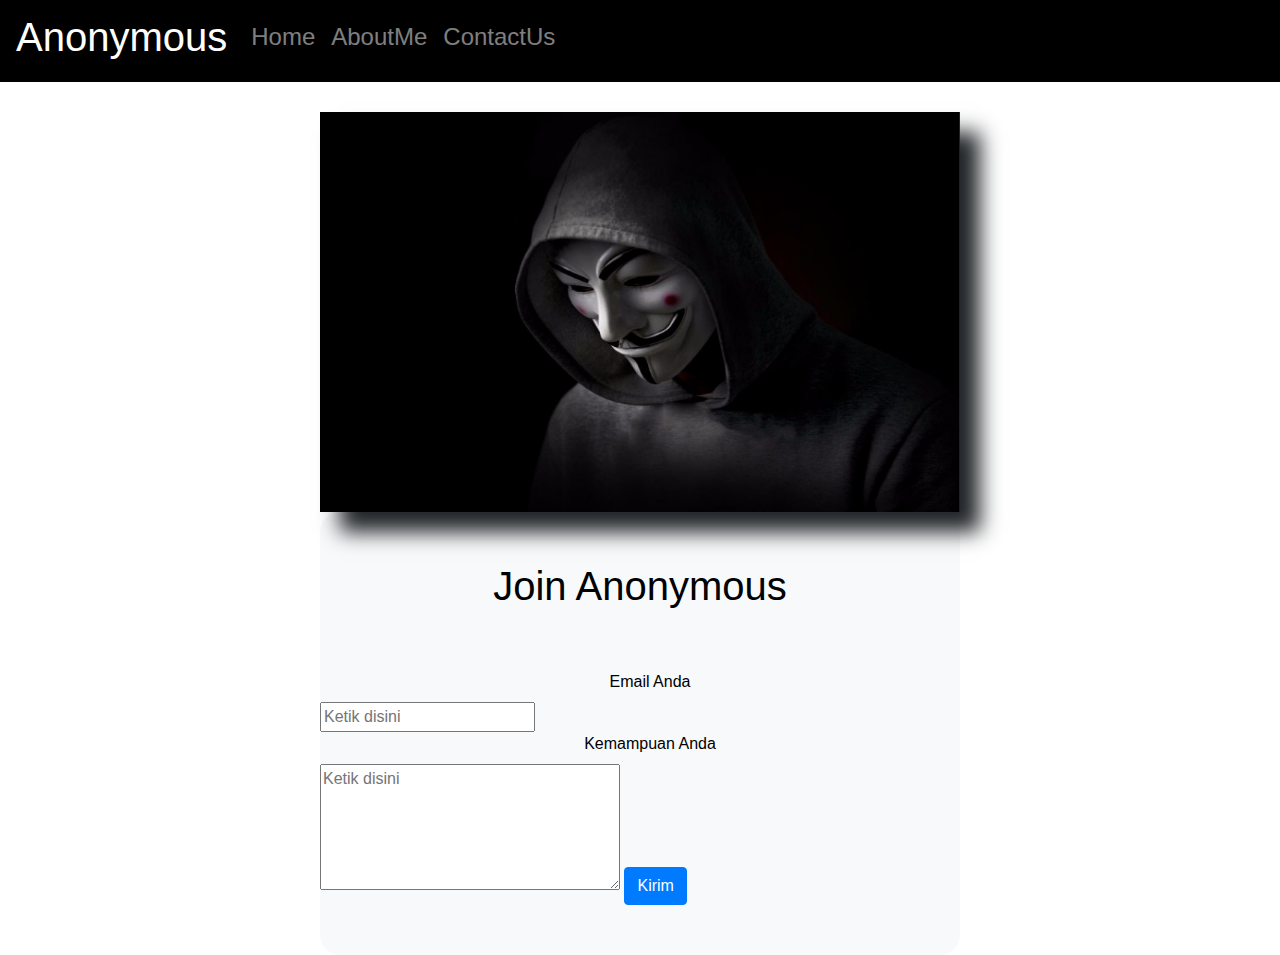
<file: index.html>
<!DOCTYPE html>
<html lang="en">
<head>
        <link rel="stylesheet" href="https://stackpath.bootstrapcdn.com/bootstrap/4.3.1/css/bootstrap.min.css" integrity="sha384-ggOyR0iXCbMQv3Xipma34MD+dH/1fQ784/j6cY/iJTQUOhcWr7x9JvoRxT2MZw1T" crossorigin="anonymous">
        <link rel="stylesheet" href="style.css">
    <meta charset="UTF-8">
    <meta name="viewport" content="width=device-width, initial-scale=1.0">
    <meta http-equiv="X-UA-Compatible" content="ie=edge">
    <title>Last Project</title>
</head>
<body>
        <nav class="navbar navbar-expand-lg navbar-dark">
                <a class="navbar-brand" href="index.html"><h1>Anonymous</h1></a>
                <button class="navbar-toggler" type="button" data-toggle="collapse" data-target="#navbarSupportedContent" aria-controls="navbarSupportedContent" aria-expanded="false" aria-label="Toggle navigation">
                  <span class="navbar-toggler-icon"></span>
                </button>
              
                <div class="collapse navbar-collapse" id="navbarSupportedContent">
                  <ul class="navbar-nav mr-auto">
                    <li class="nav-item">
                      <a class="nav-link" href="index.html"><h4 class="hover">Home</h4></a>
                    </li>
                    <li class="nav-item">
                      <a class="nav-link" href="aboutme.html"><h4 class="hover">AboutMe</h4></a>
                    </li>
                    <li class="nav-item">
                      <a class="nav-link" href="Contact.html"><h4 class="hover">ContactUs</h4></a>
                    </li>
                      </div>
                    </li>
                  </ul>
                  
                </div>
              </nav>
              
              <div id="carouselExampleSlidesOnly" class="carousel slide" data-ride="carousel">
                <div class="carousel-inner">
                  <div class="carousel-item active">
                      <img src="anonymous1.jpg" class="one d-block w-100 1" alt="...">
                  </div>
                  <div class="carousel-item">
                    <img src="anonymous2.jpg" class="two d-block w-100 2" alt="...">
                  </div>
                  <div class="carousel-item">
                    <img src="anonymous.jpg" class="three d-block w-100 3" alt="...">
                  </div>
                </div>
              </div>

                 
               

                        <div class="container email-container bg-light">
                            <div class="row">
                                <div class="col-sm col-email">
                                        <h1 class="text-center">Join Anonymous</h1>
                                       
                  <form class="forms"action="https://formspree.io/ketut.089646583902@email.tld" method="POST">
                    
                                            <label for="email"> Email Anda</label>
                                            <input type="email" name="email" id="email" required autocomplete="off" placeholder="Ketik disini">
                                            <label for="message">Kemampuan Anda</label>
                                            <textarea name="message" placeholder="Ketik disini"id="message" cols="30" rows="5"></textarea>
                                            <button type="submit" class="btn btn-primary" data-toggle="modal" data-target="#exampleModal" name="submit" id="submit">
                                                    Kirim
                                                  </button>
                                        </form>
                                </div>
                            </div>
                    
                        </div>
                            
                    
                    
                    
                            
                    
                          
                    
                          
              
                          <div class="modal fade" id="exampleModal" tabindex="-1" role="dialog" aria-labelledby="exampleModalLabel" aria-hidden="true">
                            <div class="modal-dialog" role="document">
                              <div class="modal-content">
                                <div class="modal-header">
                                  <h5 class="modal-title" id="exampleModalLabel">Modal title</h5>
                                  <button type="button" class="close" data-dismiss="modal" aria-label="Close">
                                    <span aria-hidden="true">&times;</span>
                                  </button>
                                </div>
                                <div class="modal-body">
                                  <p>Pesan Terkirim</p>
                                </div>
                                <div class="modal-footer">
                                  <button type="button" class="btn btn-secondary" data-dismiss="modal">Ok</button>
                    
                                </div>
                              </div>
                            </div>
                          </div>
  
                 
        <script src="https://code.jquery.com/jquery-3.3.1.slim.min.js" integrity="sha384-q8i/X+965DzO0rT7abK41JStQIAqVgRVzpbzo5smXKp4YfRvH+8abtTE1Pi6jizo" crossorigin="anonymous"></script>
        <script src="https://cdnjs.cloudflare.com/ajax/libs/popper.js/1.14.7/umd/popper.min.js" integrity="sha384-UO2eT0CpHqdSJQ6hJty5KVphtPhzWj9WO1clHTMGa3JDZwrnQq4sF86dIHNDz0W1" crossorigin="anonymous"></script>
        <script src="https://stackpath.bootstrapcdn.com/bootstrap/4.3.1/js/bootstrap.min.js" integrity="sha384-JjSmVgyd0p3pXB1rRibZUAYoIIy6OrQ6VrjIEaFf/nJGzIxFDsf4x0xIM+B07jRM" crossorigin="anonymous"></script>
</body>
</html>
</file>
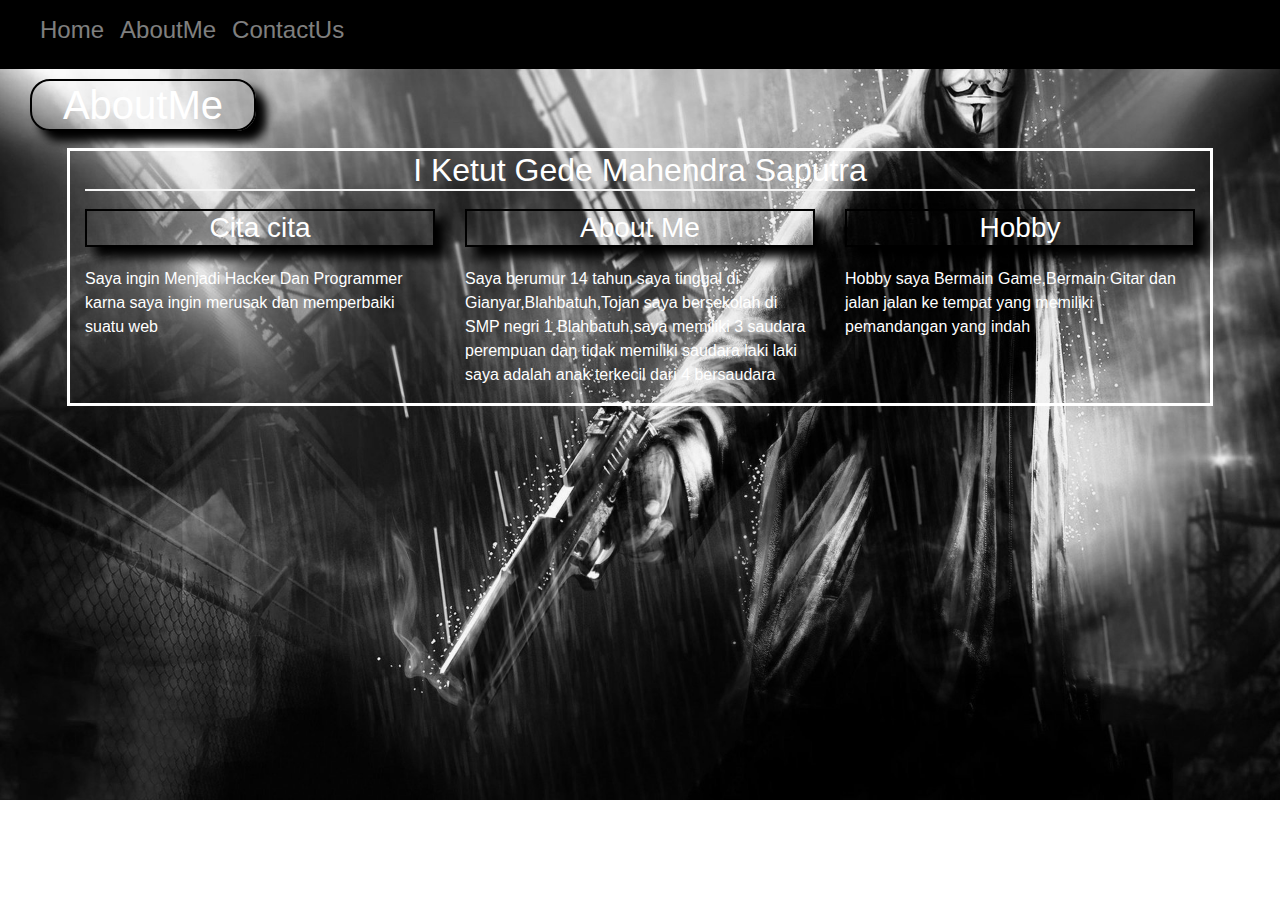
<file: aboutme.html>
<!DOCTYPE html>
<html lang="en">
<head>
        <link rel="stylesheet" href="https://stackpath.bootstrapcdn.com/bootstrap/4.3.1/css/bootstrap.min.css" integrity="sha384-ggOyR0iXCbMQv3Xipma34MD+dH/1fQ784/j6cY/iJTQUOhcWr7x9JvoRxT2MZw1T" crossorigin="anonymous">
        <link rel="stylesheet" href="aboutme.css">
   
    <meta charset="UTF-8">
    <meta name="viewport" content="width=device-width, initial-scale=1.0">
    <meta http-equiv="X-UA-Compatible" content="ie=edge">
    <title>Last Project</title>
</head>
<body>
        <nav class="navbar navbar-expand-lg navbar-dark">
                <a class="navbar-brand" href="index.html"><h1></h1></a>
                <button class="navbar-toggler" type="button" data-toggle="collapse" data-target="#navbarSupportedContent" aria-controls="navbarSupportedContent" aria-expanded="false" aria-label="Toggle navigation">
                </button>
              
                <div class="collapse navbar-collapse" id="navbarSupportedContent">
                  <ul class="navbar-nav mr-auto">
                    <li class="nav-item">
                      <a class="nav-link" href="index.html"><h4 class="hover">Home</h4></a>
                    </li>
                    <li class="nav-item">
                      <a class="nav-link" href="aboutme.html"><h4 class="hover">AboutMe</h4></a>
                    </li>
                    <li class="nav-item">
                      <a class="nav-link" href="Contact.html"><h4 class="hover">ContactUs</h4></a>
                    </li>
                      </div>
                    </li>
                  </ul>
                  
                  </form>
                </div>
              </nav>
              
              <h1 class="biodata">AboutMe</h1>
              <div class="container">
                <div class="row">
                    <div class="col-sm">
                        <h2>I Ketut Gede Mahendra Saputra</h2>            
                    </div>
                </div>
            <div class="row">
                <div class="col-sm">
                    <h3>Cita cita</h3>      
            <p> Saya ingin Menjadi Hacker Dan Programmer karna saya ingin merusak dan memperbaiki suatu web</p>
                </div>
                <div class="col-sm">
                     <h3>About Me</h3>
                    <p> Saya berumur 14 tahun saya tinggal di Gianyar,Blahbatuh,Tojan saya bersekolah di SMP negri 1 Blahbatuh,saya memiliki 3 saudara perempuan dan tidak memiliki saudara laki laki saya adalah anak terkecil dari 4 bersaudara</p>
                 </div>
                 <div class="col-sm">
                      <h3>Hobby</h3>
                      <p>Hobby saya Bermain Game,Bermain Gitar dan jalan jalan ke tempat yang memiliki pemandangan yang indah</p>
                 </div>
           
                 </div>
             

             

        <script src="https://code.jquery.com/jquery-3.3.1.slim.min.js" integrity="sha384-q8i/X+965DzO0rT7abK41JStQIAqVgRVzpbzo5smXKp4YfRvH+8abtTE1Pi6jizo" crossorigin="anonymous"></script>
        <script src="https://cdnjs.cloudflare.com/ajax/libs/popper.js/1.14.7/umd/popper.min.js" integrity="sha384-UO2eT0CpHqdSJQ6hJty5KVphtPhzWj9WO1clHTMGa3JDZwrnQq4sF86dIHNDz0W1" crossorigin="anonymous"></script>
        <script src="https://stackpath.bootstrapcdn.com/bootstrap/4.3.1/js/bootstrap.min.js" integrity="sha384-JjSmVgyd0p3pXB1rRibZUAYoIIy6OrQ6VrjIEaFf/nJGzIxFDsf4x0xIM+B07jRM" crossorigin="anonymous"></script>
</body>
</html>
</file>
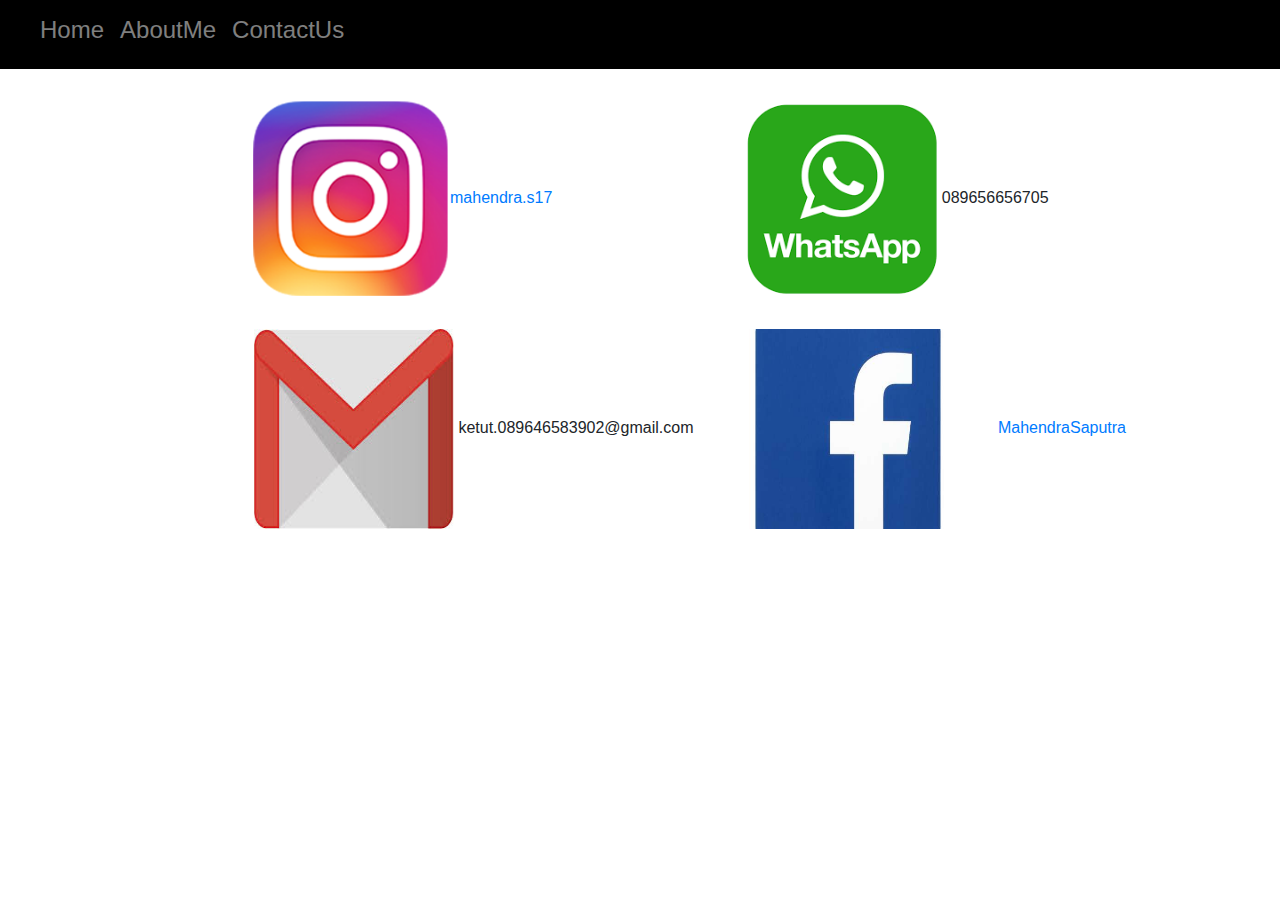
<file: Contact.html>
<!DOCTYPE html>
<html lang="en">
<head>
        <link rel="stylesheet" href="https://stackpath.bootstrapcdn.com/bootstrap/4.3.1/css/bootstrap.min.css" integrity="sha384-ggOyR0iXCbMQv3Xipma34MD+dH/1fQ784/j6cY/iJTQUOhcWr7x9JvoRxT2MZw1T" crossorigin="anonymous">
        <link rel="stylesheet" href="style.css">
        <link rel="stylesheet" href="contact.css">
    <meta charset="UTF-8">
    <meta name="viewport" content="width=device-width, initial-scale=1.0">
    <meta http-equiv="X-UA-Compatible" content="ie=edge">
    <title>Last Project</title>
</head>
<body>
        <nav class="navbar navbar-expand-lg navbar-dark">
                <a class="navbar-brand" href="index.html"><h1></h1></a>
                <button class="navbar-toggler" type="button" data-toggle="collapse" data-target="#navbarSupportedContent" aria-controls="navbarSupportedContent" aria-expanded="false" aria-label="Toggle navigation">
                  <span class="navbar-toggler-icon"></span>
                </button>
              
                <div class="collapse navbar-collapse" id="navbarSupportedContent">
                  <ul class="navbar-nav mr-auto">
                    <li class="nav-item">
                      <a class="nav-link" href="index.html"><h4 class="hover">Home</h4></a>
                    </li>
                    <li class="nav-item">
                      <a class="nav-link" href="aboutme.html"><h4 class="hover">AboutMe</h4></a>
                    </li>
                    <li class="nav-item">
                      <a class="nav-link" href="Contact.html"><h4 class="hover">ContactUs</h4></a>
                    </li>
                      </div>
                    </li>
                  </ul>
                  
                </div>
              </nav>
 

                 <div class="container">
                   <img src="instagram.png" alt="" class="instagram"><a href="https://www.instagram.com/mahendra.s17/?hl=id">mahendra.s17</a>


                   <img src="whatsapp1.png" alt="" class="whatsapp">089656656705
                 </div>
                 <div class="container2">
                   <img src="email.jfif" alt="" class="email">
                   ketut.089646583902@gmail.com


                   <img src="facebook.jpg" alt="" class="facebook"><a href="https://www.facebook.com/mahendrasaputra.mahendrasaputra.12">MahendraSaputra</a>
                  
                 </div>
                  
              
        

                 

        <script src="https://code.jquery.com/jquery-3.3.1.slim.min.js" integrity="sha384-q8i/X+965DzO0rT7abK41JStQIAqVgRVzpbzo5smXKp4YfRvH+8abtTE1Pi6jizo" crossorigin="anonymous"></script>
        <script src="https://cdnjs.cloudflare.com/ajax/libs/popper.js/1.14.7/umd/popper.min.js" integrity="sha384-UO2eT0CpHqdSJQ6hJty5KVphtPhzWj9WO1clHTMGa3JDZwrnQq4sF86dIHNDz0W1" crossorigin="anonymous"></script>
        <script src="https://stackpath.bootstrapcdn.com/bootstrap/4.3.1/js/bootstrap.min.js" integrity="sha384-JjSmVgyd0p3pXB1rRibZUAYoIIy6OrQ6VrjIEaFf/nJGzIxFDsf4x0xIM+B07jRM" crossorigin="anonymous"></script>
</body>

</html>
</file>
<file: style.css>
.navbar{
    background-color: black;
}
.carousel-inner{
    height:50%;
    width:50%;
    margin:0 auto;
    box-shadow: 20px 20px 20px 0;
}
.carousel{
    margin:30px 0 0 0;
}
.forms{
    margin-top:60px;
}
.hover:hover{
    font-size: 200%;
    transition: all .2s ease-in-out;

}
.hover{
    transition: 1s;
}
.email-body{
    padding:10% 0 0 0;
}
.email-container{
    width: 50%;
    padding: 50px 0;
    color:black;
    border-radius:20px;
}
.email-body{
    padding:10% 0 0 0;
}
.email-container{
    width: 50%;
    padding: 50px 0;
    color:black;
    border-radius:20px;
}
label{
    text-align: center;
    display: block;
    margin-left:20px;
}
.email-container h1{
    margin-bottom:50px;
}
.three{
    height:400px;
}
.two{
    height:400px;
}
.one{
    height:400px;
}
</file>
<file: aboutme.css>
.hover:hover{
    font-size: 200%;
    transition: all .2s ease-in-out;

}
.hover{
    transition: 1s;
}
.navbar{
    background-color: black;
}
h2{
    text-align: center;
    border-bottom: 2px solid whitesmoke;
   
}
.biodata{
    border: 2px solid black;
    margin-top: 10px;
    margin-right: 80%;
    margin-left:30px;
    color:white;
    box-shadow: 10px 10px 10px 1px black;
    border-radius: 20px;
    text-align: center;
    animation-name: example;
    animation-duration: 10s;
    animation-iteration-count: infinite;
  
}
h3{
    text-align: center;
    border: 2px solid black;
    margin-top: 10px;
    box-shadow: 10px 10px 10px 1px black;  
}
p{
    margin-top: 20px;
    
}
.container{
    
    outline: 3px solid white;
    margin-top:20px;
    color: white;
}
body{
    background-image: url(anonymous2.jpg);
    background-repeat: no-repeat;
    background-size: 100%;
    
}

  @keyframes example {
    0%   {color:white; background-color: black;}
    25%  {color:black; background-color:white;}
    50%  {color:white;background-color: black;}
    75%  {color:black; background-color: white;}
    100% {color:white; background-color: black;}
  }
</file>
<file: contact.css>
.container{
    margin-top: 30px;
}
.instagram{
    height:200px;
    width:200px;
    margin-left:165px; 
     
}
.email{
    height:200px;
    width:200px;
    margin-left:100px; 
    

}
.container2{
    text-align: center;
    margin-top: 30px
    
}
.facebook{
    height:200px;
    width:300px;

}

    

.whatsapp{
    height:200px;
    width:200px;
    margin-left: 185px;
    
}
</file>
